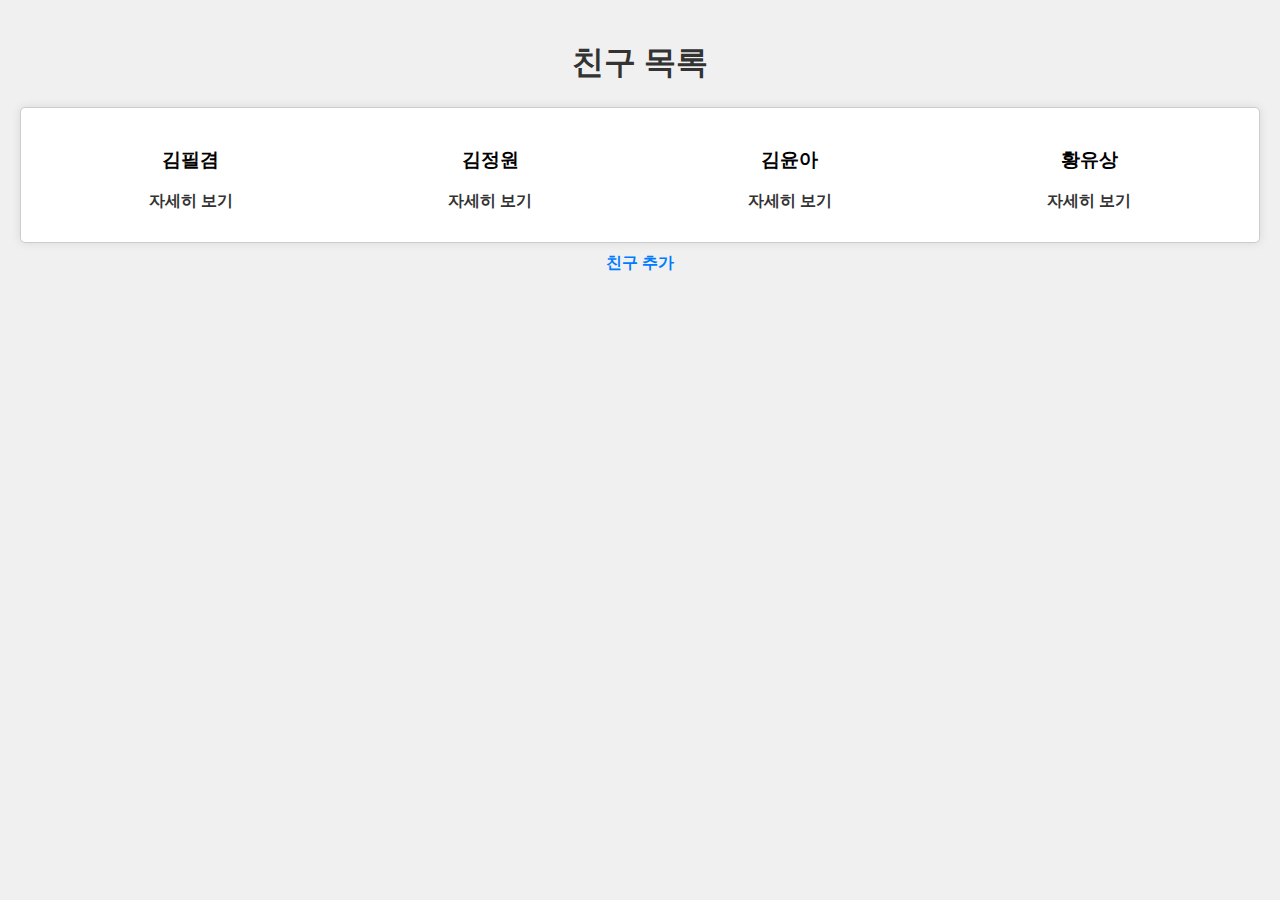
<file: index.html>
<!DOCTYPE html>
<html>
<head>
    <meta charset="utf-8">
    <title>친구 목록</title>
    <link rel="stylesheet" type="text/css" href="css/my.css">
</head>
<body>
    <h1>친구 목록</h1>
    <ul id="friendList">
    </ul>
    
    <a href="add.html">친구 추가</a>
    <script>
        function populateFriendList() { 
            const friendList = document.getElementById("friendList");
            friendList.innerHTML = "";

            const friends = [
                {
                    name: "김필겸",
                    
                },
                {
                    name: "김정원",
                    
                },
                {
                    name: "김윤아",
                    
                },
                {
                    name: "황유상",
                    
                }
            ];

            friends.forEach((friend, index) => {
                const listItem = document.createElement("li");
                listItem.innerHTML = `
                    <div class="friend-info">
                        <h3>${friend.name}</h3>
                        
                    </div>
                    <a href="view.html?id=${index}">자세히 보기</a>
                `;
                friendList.appendChild(listItem);
            });
        }

        window.addEventListener("load", () => {
            populateFriendList();
        });
    </script>
</body>
</html>
</file>
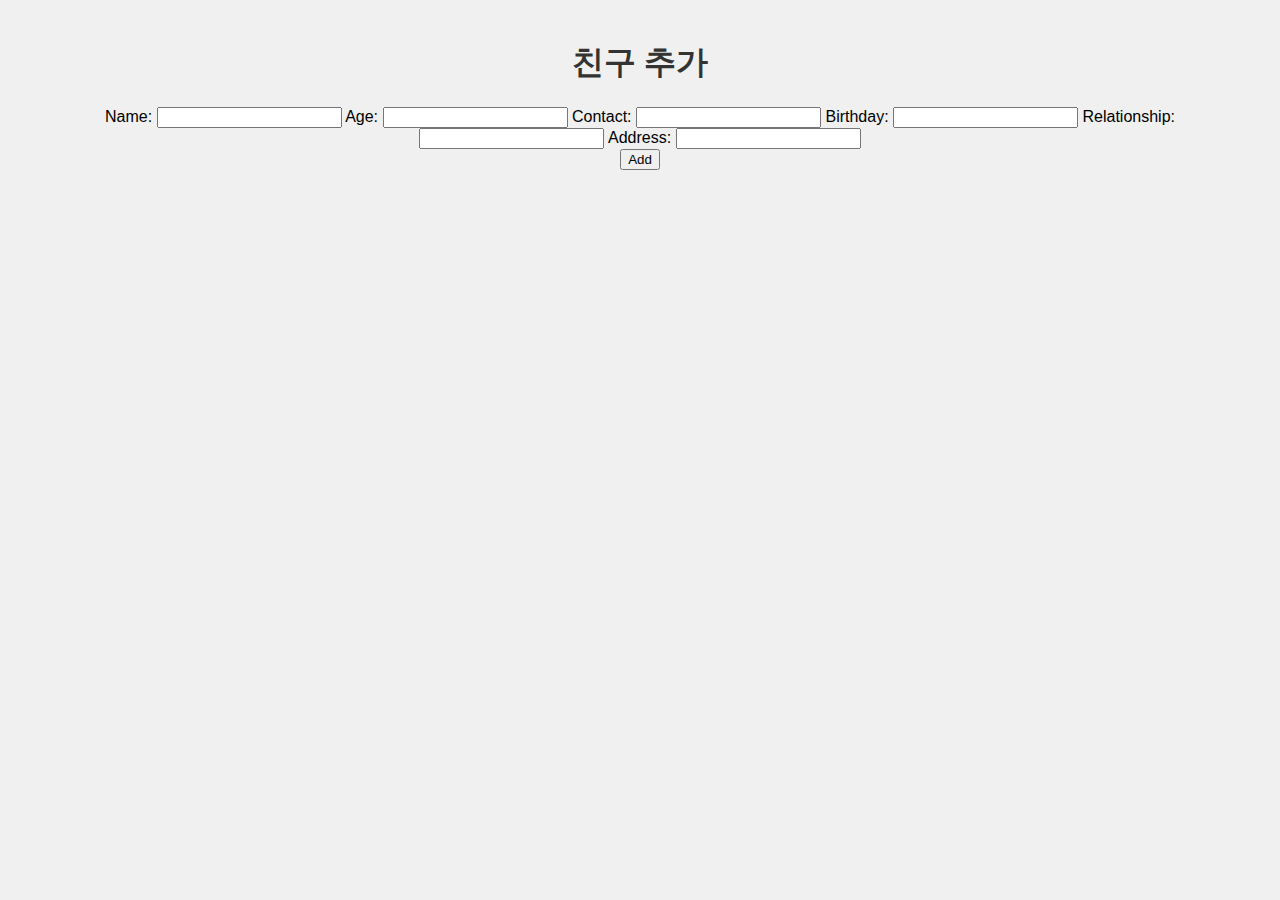
<file: add.html>
<!DOCTYPE html>
<html>
<head>
    <meta charset="utf-8">
    <title>친구 추가</title>
    <link rel="stylesheet" type="text/css" href="css/my.css">
</head>
<body>
    <h1>친구 추가</h1>
    <form id="addForm">
        <label for="name">Name:</label>
        <input type="text" id="name" required>

        <label for="age">Age:</label>
        <input type="number" id="age" required>

        <label for="contact">Contact:</label>
        <input type="number" id="contact" required>

        <label for="birthday">Birthday:</label>
        <input type="text" id="birthday" required>

        <label for="relationship">Relationship:</label>
        <input type="text" id="relationship" required>

        <label for="address">Address:</label>
        <input type="text" id="address" required>
    </form>
    <button id="addButton">Add</button>
    <script>
        document.getElementById("addButton").addEventListener("click", function () {
            const name = document.getElementById("name").value;
            const age = document.getElementById("age").value;
            const contact = document.getElementById("contact").value;
            const birthday = document.getElementById("birthday").value;
            const relationship = document.getElementById("relationship").value;
            const address = document.getElementById("address").value;

            if (!name.trim()) {
                alert("이름을 작성해주세요 ! ");
                return; 
            }

            if (isNaN(age) || age === "") {
                alert("나이를 입력해주세요 ! ");
                return; 
            }

            const newFriend = {
                name: "John Doe",
                age: 30,
                contact: "john@example.com",
                birthday: "January 15",
                relationship: "Friend",
                address: "123 Main St"
            };

            alert(`${newFriend.name} 추가됨 ! `);
            window.location.href = "index.html";
        });
    </script>
</body>
</html>
</file>
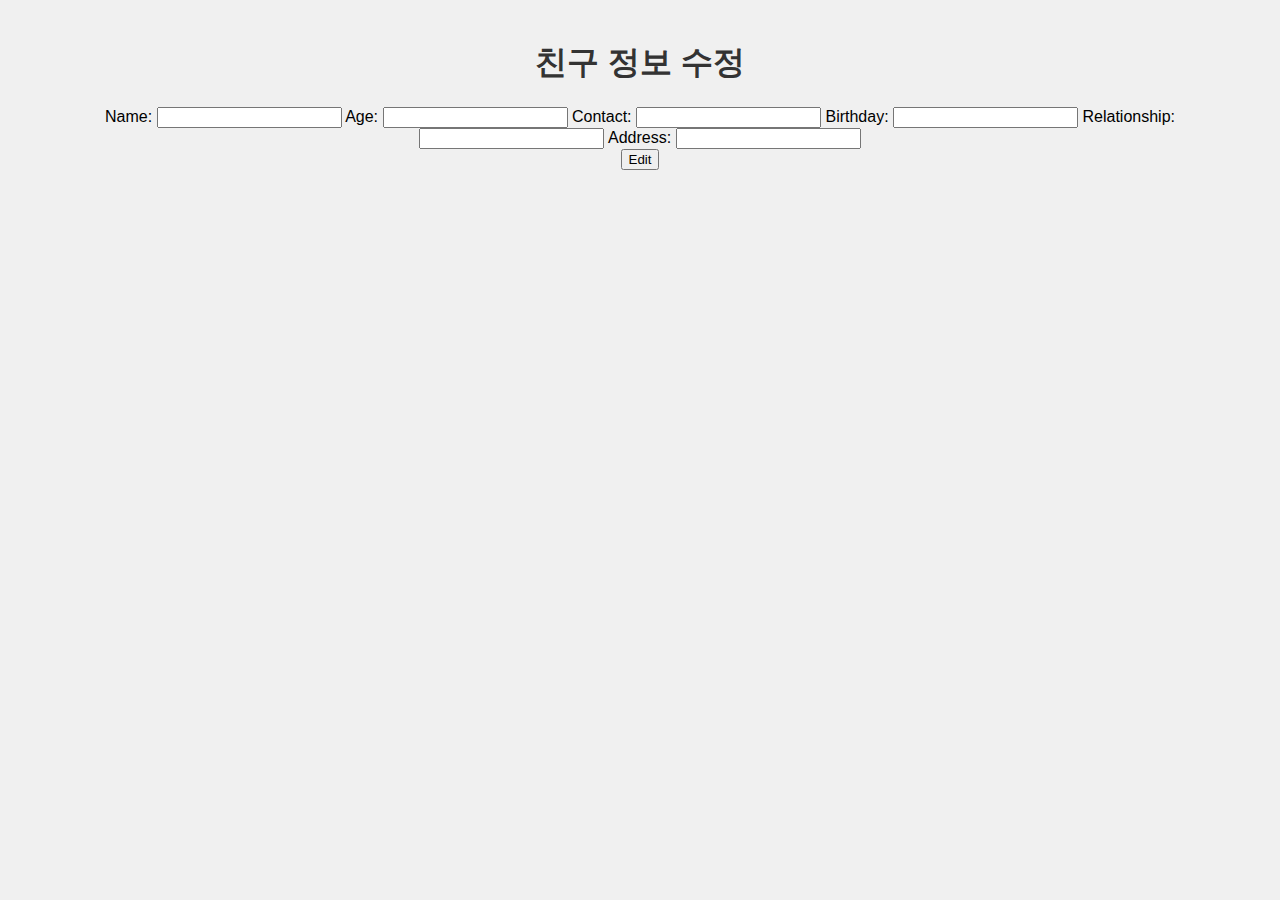
<file: edit.html>
<!DOCTYPE html>
<html>
<head>
    <meta charset="utf-8">
    <title>친구 정보 수정</title>
    <link rel="stylesheet" type="text/css" href="css/my.css">
</head>
<body>
    <h1>친구 정보 수정</h1>
    <form id="editForm">
        <label for="name">Name:</label>
        <input type="text" id="name" required>

        <label for="age">Age:</label>
        <input type="number" id="age" required>

        <label for="contact">Contact:</label>
        <input type="number" id="contact" required>

        <label for="birthday">Birthday:</label>
        <input type="text" id="birthday" required>

        <label for="relationship">Relationship:</label>
        <input type="text" id="relationship" required>

        <label for="address">Address:</label>
        <input type="text" id="address" required>
    </form>
    <button id="editButton">Edit</button>
    <script>
        document.getElementById("editButton").addEventListener("click", function () {
            const updatedName = document.getElementById("name").value;
            const updatedAge = document.getElementById("age").value;
            const updatedContact = document.getElementById("contact").value;
            const updatedBirthday = document.getElementById("birthday").value;
            const updatedRelationship = document.getElementById("relationship").value;
            const updatedAddress = document.getElementById("address").value;

            if (!updatedName.trim()) {
                alert("이름을 작성해주세요 ! ");
                return; 
            }

            if (isNaN(updatedAge) || updatedAge === "") {
                alert("나이를 추가해주세요 ! ");
                return; 
            }

            const friendId = new URLSearchParams(window.location.search).get("id");

            alert("친구 정보 수정됨 ! ㅅ");
            window.location.href = `view.html?id=${friendId}`;
        });
    </script>
</body>
</html>
</file>
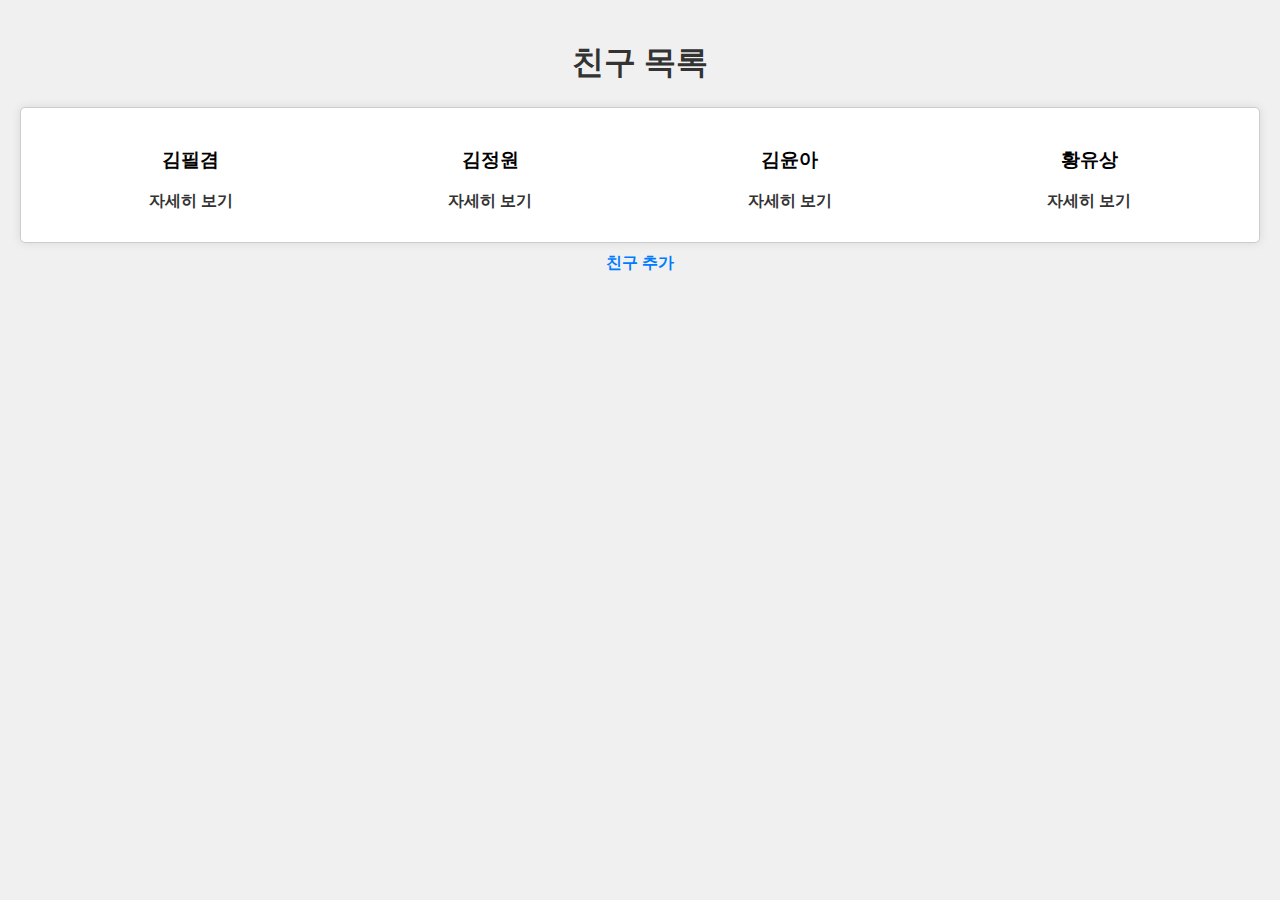
<file: view.html>
<!DOCTYPE html>
<html>
<head>
    <meta charset="utf-8">
    <title>친구 정보</title>
    <link rel="stylesheet" type="text/css" href="css/my.css">
</head>
<body>
    <h1>친구 정보</h1>
    <div id="friendDetails">
    </div>
    <a href="index.html">친구 목록으로 돌아가기</a>
    <button id="deleteButton">친구 정보 삭제</button>
    <button id="editButton">친구 정보 수정</button>
    <script>
        const friendId = new URLSearchParams(window.location.search).get("id");
        const friends = [
        {
                    name: "김필겸",
                    age: 24,
                    contact: "pilgaang@gmail.com",
                    birthday: "1/15",
                    relationship: "친구",
                    address: "전주"
                },
                {
                    name: "김정원",
                    age: 25,
                    contact: "joe@mgmail.com",
                    birthday: "5/5",
                    relationship: "총학생회",
                    address: "거제도"
                },
                {
                    name: "김윤아",
                    age: 22,
                    contact: "jamy@mgmail.com",
                    birthday: "5/2",
                    relationship: "총학생회",
                    address: "포항"
                },
                {
                    name: "황유상",
                    age: 20,
                    contact: "yusang@mgmail.com",
                    birthday: "7/8",
                    relationship: "팀 동생",
                    address: "세종시"
                }        
            ];
        const friend = friends[friendId];

        if (friend) {
            const friendDetails = document.getElementById("friendDetails");
            friendDetails.innerHTML = `
                <h2>${friend.name}</h2>
                <p>Age: ${friend.age}</p>
                <p>Contact: ${friend.contact}</p>
                <p>Birthday: ${friend.birthday}</p>
                <p>Relationship: ${friend.relationship}</p>
                <p>Address: ${friend.address}</p>
            `;

            const deleteButton = document.getElementById("deleteButton");
            deleteButton.addEventListener("click", () => {
                const confirmDelete = confirm("정말 삭제하시겠습니까 ?");
                if (confirmDelete) {
                    alert("친구 정보 삭제됨 !");
                    window.location.href = "index.html";
                }
            });

            const editButton = document.getElementById("editButton");
            editButton.addEventListener("click", () => {
                window.location.href = `edit.html?id=${friendId}`;
            });
        } else {
            alert("친구 정보 없음 !");
            window.location.href = "index.html";
        }
    </script>
</body>
</html>
</file>
<file: css/my.css>
@media screen and (min-width: 1200px) {

    .friend-info {
        width: 100%;
        margin: 10px auto;
    }

    #friendList {
        display: flex;
        flex-wrap: wrap;
        justify-content: space-around;
    }
}

@media screen and (max-width: 1199px) and (min-width: 768px) {

    .friend-info {
        width: 80%;
        margin: 10px auto;
    }
}

@media screen and (max-width: 767px) {

    .friend-info {
        width: 90%;
        margin: 10px auto;
    }

    a {
        width: 100%;
        text-align: center;
    }
}


body, ul {
    margin: 0;
    padding: 0;
    list-style: none;
}

/* Basic styling for the page */
body {
    font-family: Arial, sans-serif;
    background-color: #f0f0f0;
    text-align: center;
    padding: 20px;
}

h1 {
    color: #333;
}

#friendList {
    background-color: #fff;
    border: 1px solid #ccc;
    padding: 20px;
    border-radius: 5px;
    box-shadow: 0 0 10px rgba(0, 0, 0, 0.1);
    margin-top: 20px;
}

#friendList li {
    margin-bottom: 10px;
}

#friendList a {
    text-decoration: none;
    color: #333;
    font-weight: bold;
}

#friendList a:hover {
    color: #007bff;
}

a {
    display: block;
    margin-top: 10px;
    text-decoration: none;
    color: #007bff;
    font-weight: bold;
}

a:hover {
    text-decoration: underline;
}
</file>
